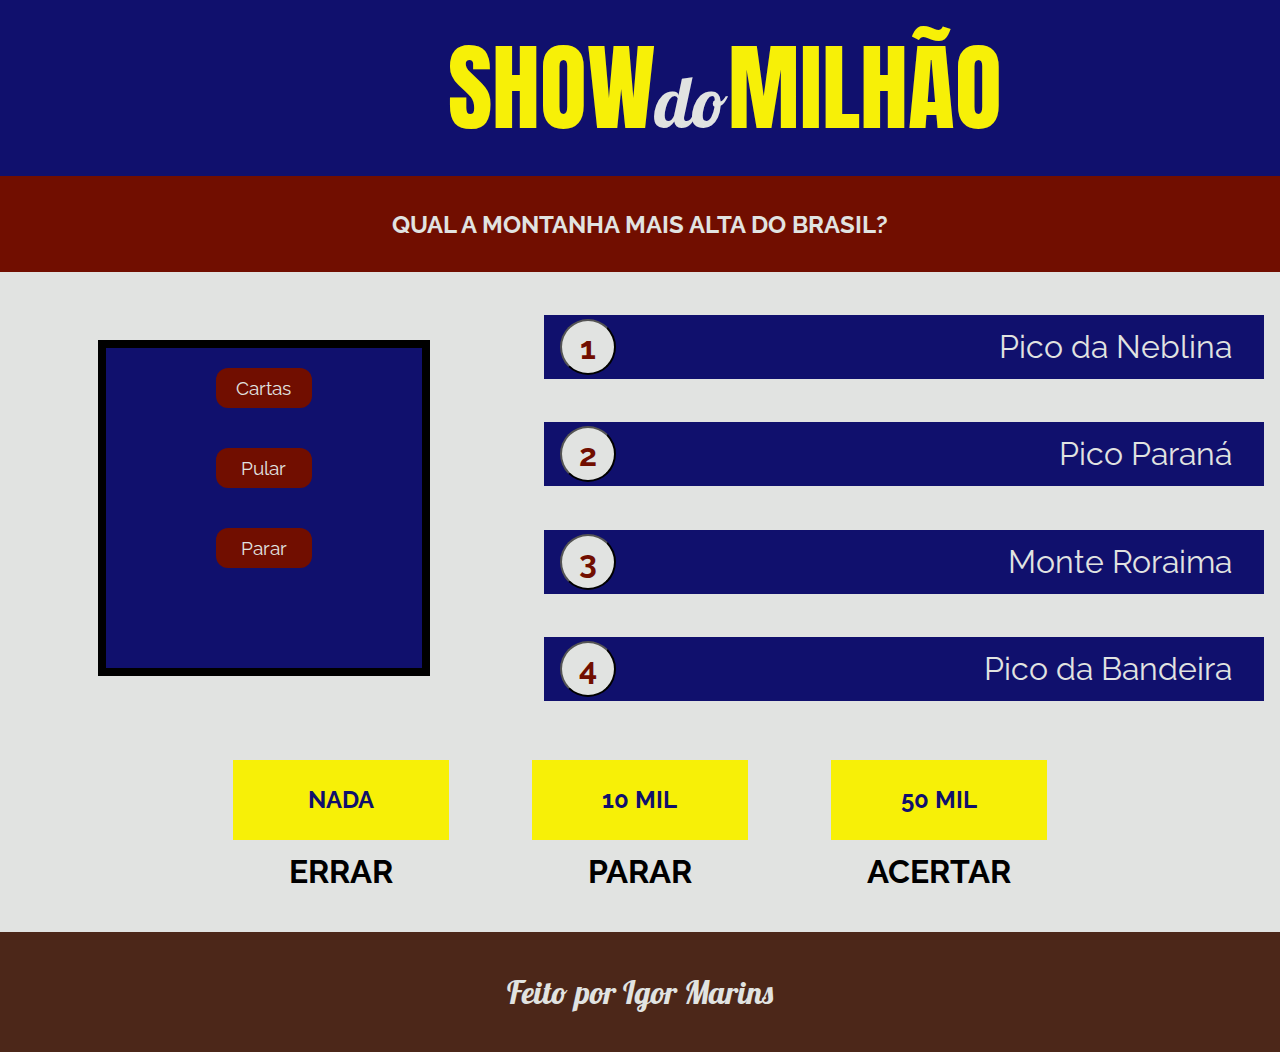
<file: pages/index.html>
<!DOCTYPE html>
<html lang="pt-br">

<head>
    <meta charset="UTF-8">
    <meta name="viewport" content="width=device-width, initial-scale=1.0">
    <link href="https://fonts.googleapis.com/css2?family=Anton&family=Lobster&family=Raleway&display=swap"
        rel="stylesheet">
    <link rel="stylesheet" href="../styles/styles.css">
    <title>Show do Milhão</title>
</head>

<body>
    <header id="header">
        <div class="container-header">
            <h1 class="texto-principal">SHOW</h1>
            <p class="texto-alternativo">do</p>
            <h1 class="texto-principal">MILHÃO</h1>
        </div>

    </header>

    <main id="main">
        <section class="perguntas">
            <div class="container-perguntas">
                <h2 class="pergunta">QUAL O PAÍS É O EPICENTRO DA PANDEMIA DO CORONAVÍRUS?</h2>
            </div>
        </section>

        <section class="respostas">

            <div class="opcoes">
                <button class="opcao-button" id="carta">Cartas</button>
                <button class="opcao-button" id="pular">Pular</button>
                <button class="opcao-button" id="parar">Parar</button>
                <p class="msg-aviso"></p>
            </div>

            <div class="container-respostas">
                <div class="container-resposta">
                    <button class="container-button">
                        1
                    </button>
                    <p class="texto-resposta">Brasil</p>
                </div>

                <div class="container-resposta">
                    <button class="container-button">
                        2
                    </button>
                    <p class="texto-resposta">Itália</p>
                </div>

                <div class="container-resposta">
                    <button class="container-button">
                        3
                    </button>
                    <p class="texto-resposta">França</p>
                </div>

                <div class="container-resposta">
                    <button class="container-button">
                        4
                    </button>
                    <p class="texto-resposta">México</p>
                </div>
            </div>



        </section>

        <section class="avisos">

            <div class="container-avisos">
                <div class="aviso">
                    <p class="texto-aviso">10 MIL</p>
                </div>

                <div class="anuncio">
                    <p class="texto-anuncio">ERRAR</p>
                </div>
            </div>

            <div class="container-avisos">
                <div class="aviso">
                    <p class="texto-aviso">20 MIL</p>
                </div>

                <div class="anuncio">
                    <p class="texto-anuncio">PARAR</p>
                </div>
            </div>


            <div class="container-avisos">
                <div class="aviso">
                    <p class="texto-aviso">30 MIL</p>
                </div>

                <div class="anuncio">
                    <p class="texto-anuncio">ACERTAR</p>
                </div>
            </div>
        </section>
    </main>

    <footer id="footer">
        <p class="texto-dono">Feito por Igor Marins</p>
    </footer>

    <script src="../js/variaveisGlobais.js"></script>
    <script src="../js/bancoDePerguntas.js"></script>
    <script src="../js/funcoes.js"></script>
    <script src="../js/eventos.js"></script>
</body>

</html>
</file>
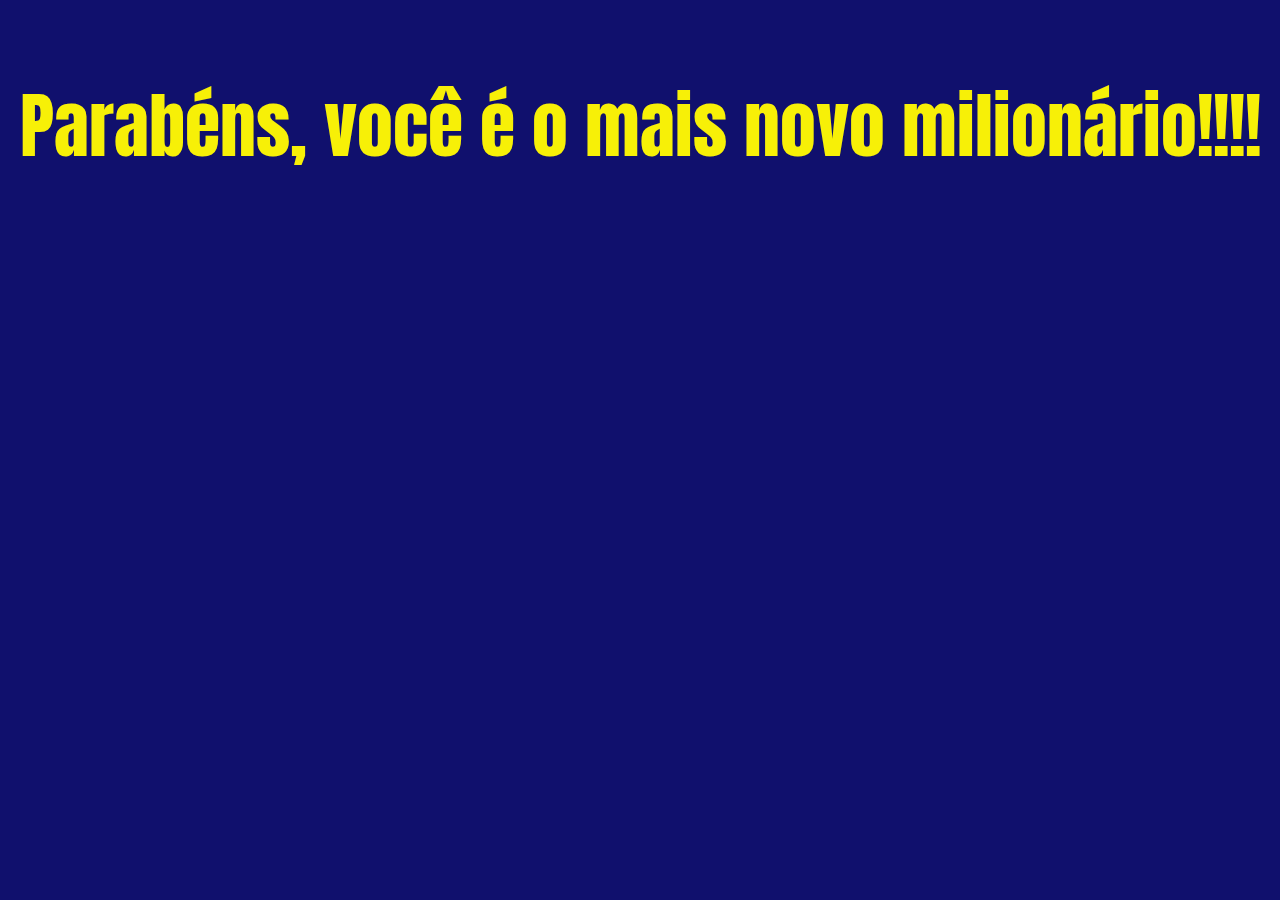
<file: pages/ganhou.html>
<!DOCTYPE html>
<html lang="pt-br">

<head>
    <meta charset="UTF-8">
    <meta name="viewport" content="width=device-width, initial-scale=1.0">
    <link href="https://fonts.googleapis.com/css2?family=Anton&family=Lobster&family=Raleway&display=swap"
        rel="stylesheet">
    <link rel="stylesheet" href="../styles/styles.css">
    <title>Ganhou um milhão</title>
</head>

<body id="ganhou">
    <h1 class="ganhou">Parabéns, você é o mais novo milionário!!!!</h1>
</body>

</html>
</file>
<file: styles/styles.css>
/* http://meyerweb.com/eric/tools/css/reset/ 
   v2.0 | 20110126
   License: none (public domain)
*/
html,
body,
div,
span,
applet,
object,
iframe,
h1,
h2,
h3,
h4,
h5,
h6,
p,
blockquote,
pre,
a,
abbr,
acronym,
address,
big,
cite,
code,
del,
dfn,
em,
img,
ins,
kbd,
q,
s,
samp,
small,
strike,
strong,
sub,
sup,
tt,
var,
b,
u,
i,
center,
dl,
dt,
dd,
ol,
ul,
li,
fieldset,
form,
label,
legend,
table,
caption,
tbody,
tfoot,
thead,
tr,
th,
td,
article,
aside,
canvas,
details,
embed,
figure,
figcaption,
footer,
header,
hgroup,
menu,
nav,
output,
ruby,
section,
summary,
time,
mark,
audio,
video {
  margin: 0;
  padding: 0;
  border: 0;
  font-size: 100%;
  font: inherit;
  vertical-align: baseline; }

/* HTML5 display-role reset for older browsers */
article,
aside,
details,
figcaption,
figure,
footer,
header,
hgroup,
menu,
nav,
section {
  display: block; }

body {
  line-height: 1; }

ol,
ul {
  list-style: none; }

blockquote,
q {
  quotes: none; }

blockquote:before,
blockquote:after,
q:before,
q:after {
  content: "";
  content: none; }

table {
  border-collapse: collapse;
  border-spacing: 0; }

#header {
  background-color: #10106d;
  width: 100%;
  height: 176px;
  display: flex;
  align-items: center;
  justify-content: center; }

.container-header {
  display: flex;
  justify-content: space-evenly;
  align-items: baseline;
  width: 30%; }

.texto-principal {
  color: #f7f007;
  font-family: "Anton", sans-serif;
  font-size: 96px; }

.texto-alternativo {
  color: #e1e3e1;
  font-family: "Lobster", cursive;
  font-size: 72px; }

body {
  background-color: #e1e3e1; }

#main {
  background-color: #e1e3e1; }

.perguntas {
  background-color: #710e00;
  height: 96px;
  display: flex;
  justify-content: center;
  align-items: center; }

.container-perguntas {
  display: flex;
  justify-content: center;
  align-items: center;
  text-align: justify;
  width: 75%;
  height: 100%;
  line-height: 3vh; }

.pergunta {
  color: #e1e3e1;
  font-family: "Raleway", sans-serif;
  font-size: 24px;
  font-weight: bold;
  text-align: justify; }

.respostas {
  height: 472px;
  display: grid;
  grid-template-columns: 2fr 1fr;
  grid-template-rows: repeat(4, 1fr); }

.opcoes {
  background-color: #10106d;
  border: 8px solid #000;
  grid-row: 1/5;
  width: 60%;
  height: 320px;
  margin: 0 16px;
  justify-self: center;
  align-self: center;
  display: grid;
  grid-template-rows: repeat(4, 1fr); }

.opcao-button {
  width: 30%;
  height: 50%;
  justify-self: center;
  align-self: center;
  border-radius: 12px;
  border-width: thin;
  border-style: hidden;
  background-color: #710e00;
  color: #e1e3e1;
  font-family: "Raleway", sans-serif;
  font-size: 1.2em; }
  .opcao-button:hover {
    transform: scale(1.1);
    background-color: #ff0101; }
  .opcao-button:focus {
    color: black;
    background-color: #f7f007; }

.msg-aviso {
  font-family: "Raleway", sans-serif;
  color: #f7f007;
  font-weight: bold;
  text-align: justify;
  align-self: center;
  justify-self: center;
  font-size: 1.1em; }

.container-respostas {
  grid-column: 2/2;
  grid-row: 1/5;
  display: flex;
  flex-direction: column;
  justify-content: space-evenly;
  align-items: flex-start; }

.container-resposta {
  display: flex;
  align-items: center;
  justify-content: space-between;
  width: 720px;
  height: 64px;
  margin: 0 16px;
  text-align: justify;
  background-color: #10106d; }

.container-button {
  display: flex;
  align-items: center;
  justify-content: center;
  justify-self: flex-start;
  background-color: #e1e3e1;
  color: #710e00;
  width: 56px;
  height: 56px;
  margin-left: 16px;
  border-radius: 50%;
  font-family: "Raleway", sans-serif;
  font-weight: bold;
  font-size: 32px;
  transition: 500ms; }
  .container-button:hover {
    transform: scale(1.05);
    background-color: #010101; }
  .container-button:focus {
    color: black;
    background-color: #f7f007; }

.texto-resposta {
  color: #e1e3e1;
  font-family: "Raleway", sans-serif;
  font-size: 32px;
  margin-right: 32px; }

.relogio {
  margin-top: 16px;
  margin-left: 32px;
  align-self: flex-start; }

.avisos {
  height: auto;
  width: 70%;
  margin: 8px auto;
  display: grid;
  grid-template-columns: 1fr 1fr 1fr;
  justify-items: center; }

.container-avisos {
  height: 160px;
  margin-bottom: 12px;
  display: flex;
  flex-direction: column;
  justify-content: space-around;
  align-items: center; }

.aviso {
  background-color: #f7f007;
  height: 80px;
  width: 216px;
  text-align: center;
  display: flex;
  justify-content: center;
  align-items: center; }
  .aviso:hover {
    transform: scale(1.1); }

.texto-aviso {
  color: #10106d;
  font-family: "Raleway", sans-serif;
  font-weight: bold;
  font-size: 24px; }

.anuncio {
  height: 30%;
  width: 50%;
  display: flex;
  align-items: flex-start;
  justify-content: center; }

.texto-anuncio {
  color: black;
  font-family: "Raleway", sans-serif;
  font-weight: bold;
  font-size: 32px; }

#footer {
  background-color: #4c2719;
  height: 120px;
  display: flex;
  align-items: center;
  justify-content: center; }

.texto-dono {
  color: #e1e3e1;
  font-family: "Lobster", cursive;
  font-size: 32px; }

#ganhou {
  background-color: #10106d;
  display: flex;
  justify-content: center; }

.ganhou {
  margin-top: 10vh;
  font-family: "Anton", sans-serif;
  color: #f7f007;
  font-size: 8vh; }

.acertou {
  background-color: green; }

.errou {
  background-color: red; }

.sumir {
  display: none; }

/*# sourceMappingURL=styles.css.map */
</file>
